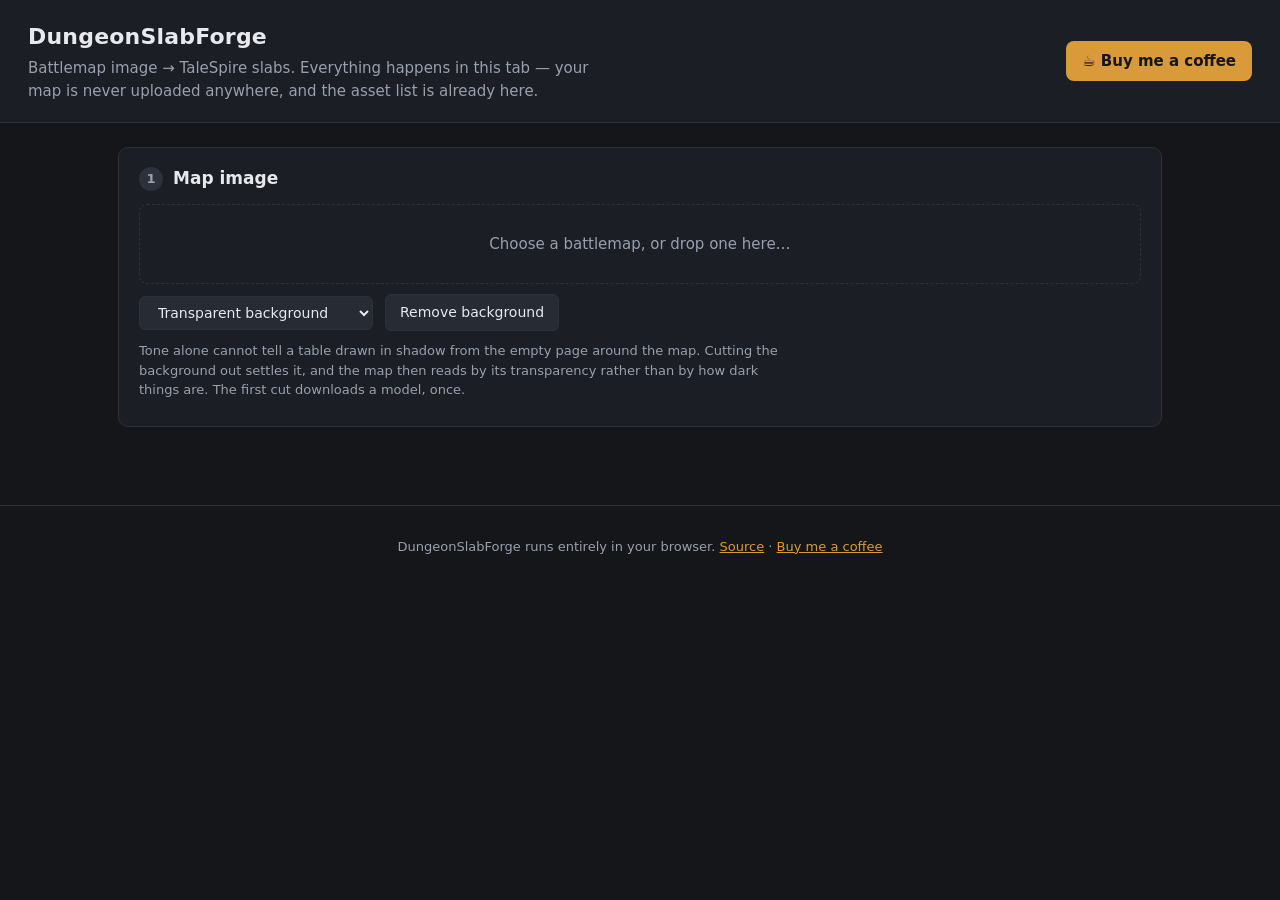
<file: index.html>
<!doctype html>
<html lang="en">
<head>
<meta charset="utf-8">
<meta name="viewport" content="width=device-width, initial-scale=1">
<title>DungeonSlabForge — battlemap images into TaleSpire slabs</title>
<meta name="description" content="Turn a battlemap image into TaleSpire slabs, in your browser. Nothing is uploaded.">
<link rel="stylesheet" href="./css/style.css">
<link rel="icon" href="data:image/svg+xml,<svg xmlns='http://www.w3.org/2000/svg' viewBox='0 0 16 16'><text y='14' font-size='14'>🧱</text></svg>">
</head>
<body>

<header>
  <div>
    <h1>DungeonSlabForge</h1>
    <p>Battlemap image &rarr; TaleSpire slabs. Everything happens in this tab —
      your map is never uploaded anywhere, and the asset list is already here.</p>
  </div>
  <a class="coffee" href="https://buymeacoffee.com/joaobento" target="_blank" rel="noopener">
    ☕ Buy me a coffee
  </a>
</header>

<main>

<p class="banner" id="banner" hidden></p>
<details id="what-talespire-said" hidden>
  <summary>What TaleSpire said about your packs</summary>
  <pre class="mono" id="pack-dump"></pre>
</details>

<section class="step" id="step-upload">
  <h2><span class="num">1</span> Map image</h2>
  <label class="drop" for="file">
    <input type="file" id="file" accept="image/*" hidden>
    <span id="drop-text">Choose a battlemap, or drop one here&hellip;</span>
  </label>
  <p class="hint" id="upload-info"></p>
  <p class="hint" id="upload-note"></p>
  <p class="hint mono" id="upload-diagnostics"></p>
  <div class="controls">
    <select id="map-style">
      <option value="transparent" selected>Transparent background</option>
      <option value="lit_on_dark">Lit map on dark</option>
      <option value="dark_on_light">Dark lines on light (rough)</option>
    </select>
    <button id="cut-background">Remove background</button>
    <button id="restore-background" hidden>Put it back</button>
    <span class="readout" id="background-readout"></span>
  </div>
  <p class="hint">Tone alone cannot tell a table drawn in shadow from the empty
    page around the map. Cutting the background out settles it, and the map then
    reads by its transparency rather than by how dark things are. The first cut
    downloads a model, once.</p>
</section>

<section class="step" id="step-grid" hidden>
  <h2><span class="num">2</span> Scale</h2>
  <div class="controls">
    <label>Pixels per square
      <input type="range" id="px" min="8" max="300" value="70">
      <output id="px-out">70</output>
    </label>
    <label>Section size (tiles)
      <input type="number" id="section" min="2" max="100" value="20">
    </label>
    <span class="readout" id="grid-readout"></span>
  </div>
  <div class="controls">
    <label>Grid starts at X
      <input type="range" id="origin-x" min="0" max="299" value="0">
      <output id="origin-x-out">0</output>
    </label>
    <label>Grid starts at Y
      <input type="range" id="origin-y" min="0" max="299" value="0">
      <output id="origin-y-out">0</output>
    </label>
    <button id="origin-reset">Back to the corner</button>
  </div>
  <p class="hint">Nudge the pivot until the drawn grid and the overlay line up.
    Whatever sits before the pivot is margin, not map.</p>
  <div class="preview"><canvas id="overlay"></canvas></div>
</section>

<section class="step" id="step-labels" hidden>
  <h2><span class="num">3</span> Read the map</h2>
  <div class="controls">
    <button id="read-map" class="primary">Read map now</button>
    <span class="readout" id="read-readout"></span>
  </div>
  <p class="hint">Instant and free. Floors keep their cells; walls are drawn as
    lines on the boundaries between cells, because that is what they are.</p>
  <div class="preview paint">
    <canvas id="paint"></canvas>
  </div>
</section>

<section class="step" id="step-theme" hidden>
  <h2><span class="num">4</span> Palette</h2>
  <div class="controls">
    <select id="theme"></select>
    <span class="readout" id="theme-readout"></span>
  </div>
  <details id="packs-box" hidden>
    <summary>Which asset packs to build from</summary>
    <div id="packs" class="packs"></div>
    <p class="hint">Leave the sci-fi pack out of a dungeon and a search for a
      crate stops answering with a sci-fi crate. Changing this rebuilds every
      theme.</p>
  </details>
  <div id="theme-labels" class="theme-labels"></div>
  <p class="hint">Click any of these to change what that label is built from.
    The search runs over every asset in the packs you ticked, ranked the way the
    theme's own words were — so it starts where the automatic pick left off.
    Give a label several pieces and the map draws from all of them, spread by
    position, so a floor stops repeating. What you choose is remembered.</p>
  <div id="picker" class="picker" hidden>
    <div class="picker-head">
      <b>Choose for <span class="picker-title"></span></b>
      <button class="picker-reset" type="button">Automatic</button>
      <button class="picker-close" type="button">Done</button>
    </div>
    <div class="controls">
      <input class="picker-search" type="search" placeholder="Search every asset…">
      <select class="picker-kind">
        <option value="">Tiles and props</option>
        <option value="Tiles">Tiles only</option>
        <option value="Props">Props only</option>
      </select>
      <select class="picker-group"></select>
      <select class="picker-size"></select>
      <span class="readout picker-count"></span>
    </div>
    <p class="hint">Click to add a piece, click it again to take it away.</p>
    <div class="picker-results"></div>
  </div>
</section>

<section class="step" id="step-build" hidden>
  <h2><span class="num">5</span> Slabs</h2>
  <div class="controls">
    <button id="build" class="primary">Build slabs</button>
    <span class="readout" id="build-readout"></span>
  </div>
  <p class="hint" id="build-hint">The map as it will be built. Click a section
    to copy its code, then paste it in TaleSpire with Ctrl+V.</p>
  <div class="slab-map" id="slab-map" hidden>
    <canvas id="slab-paint"></canvas>
    <div id="sections" class="sections"></div>
  </div>
</section>

</main>

<footer>
  <p>
    DungeonSlabForge runs entirely in your browser.
    <a href="https://github.com/evolJoaoBento/DungeonSlabForge" target="_blank" rel="noopener">Source</a>
    ·
    <a href="https://buymeacoffee.com/joaobento" target="_blank" rel="noopener">Buy me a coffee</a>
  </p>
</footer>

<script type="module" src="./js/app.js"></script>
</body>
</html>
</file>
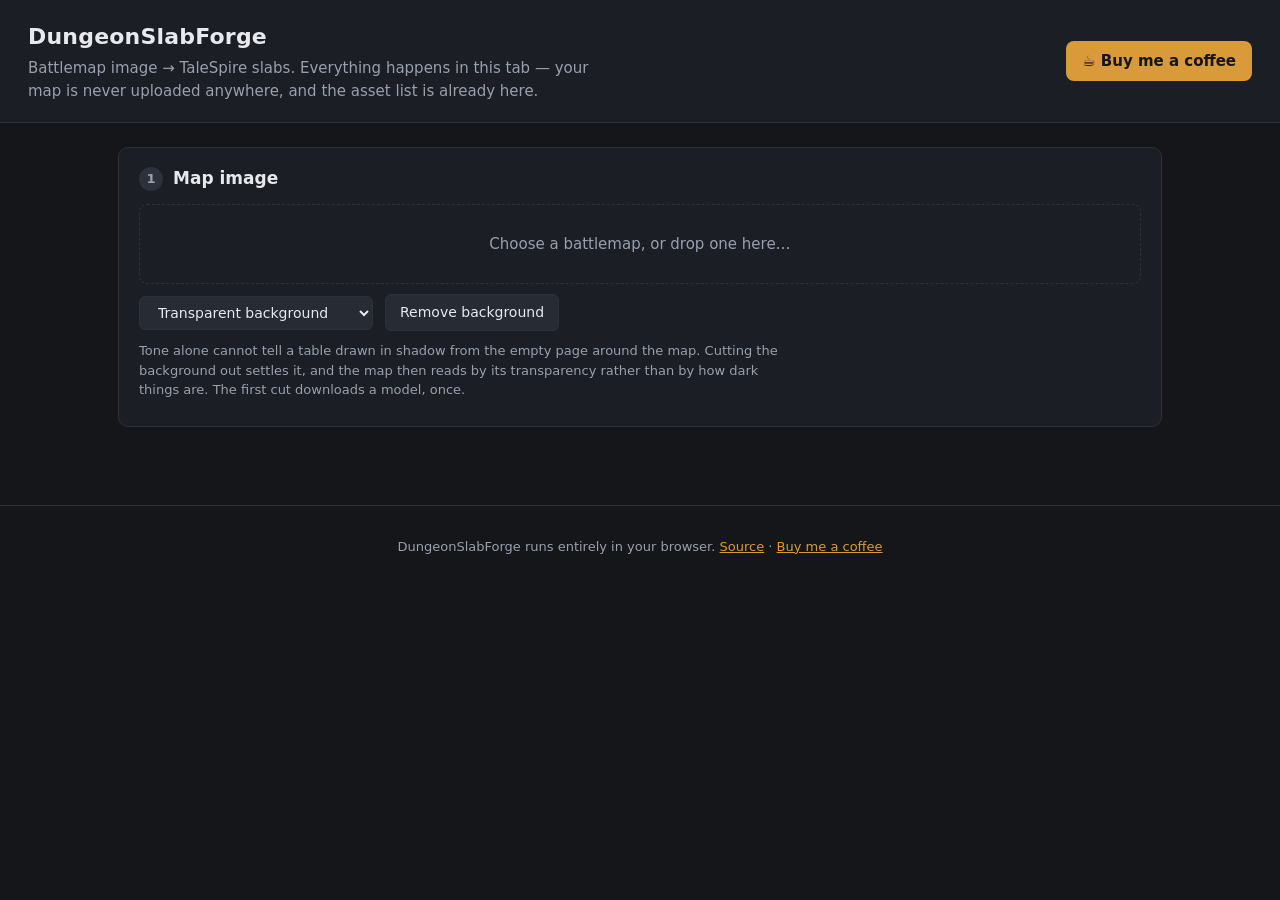
<file: symbiote/DungeonSlabForge/index.html>
<!doctype html>
<html lang="en">
<head>
<meta charset="utf-8">
<meta name="viewport" content="width=device-width, initial-scale=1">
<title>DungeonSlabForge — battlemap images into TaleSpire slabs</title>
<meta name="description" content="Turn a battlemap image into TaleSpire slabs, in your browser. Nothing is uploaded.">
<link rel="stylesheet" href="style.css">
<link rel="icon" href="data:image/svg+xml,<svg xmlns='http://www.w3.org/2000/svg' viewBox='0 0 16 16'><text y='14' font-size='14'>🧱</text></svg>">
</head>
<body>

<header>
  <div>
    <h1>DungeonSlabForge</h1>
    <p>Battlemap image &rarr; TaleSpire slabs. Everything happens in this tab —
      your map is never uploaded anywhere, and the asset list is already here.</p>
  </div>
  <a class="coffee" href="https://buymeacoffee.com/joaobento" target="_blank" rel="noopener">
    ☕ Buy me a coffee
  </a>
</header>

<main>

<p class="banner" id="banner" hidden></p>
<details id="what-talespire-said" hidden>
  <summary>What TaleSpire said about your packs</summary>
  <pre class="mono" id="pack-dump"></pre>
</details>

<section class="step" id="step-upload">
  <h2><span class="num">1</span> Map image</h2>
  <label class="drop" for="file">
    <input type="file" id="file" accept="image/*" hidden>
    <span id="drop-text">Choose a battlemap, or drop one here&hellip;</span>
  </label>
  <p class="hint" id="upload-info"></p>
  <p class="hint" id="upload-note"></p>
  <p class="hint mono" id="upload-diagnostics"></p>
  <div class="controls">
    <select id="map-style">
      <option value="transparent" selected>Transparent background</option>
      <option value="lit_on_dark">Lit map on dark</option>
      <option value="dark_on_light">Dark lines on light (rough)</option>
    </select>
    <button id="cut-background">Remove background</button>
    <button id="restore-background" hidden>Put it back</button>
    <span class="readout" id="background-readout"></span>
  </div>
  <p class="hint">Tone alone cannot tell a table drawn in shadow from the empty
    page around the map. Cutting the background out settles it, and the map then
    reads by its transparency rather than by how dark things are. The first cut
    downloads a model, once.</p>
</section>

<section class="step" id="step-grid" hidden>
  <h2><span class="num">2</span> Scale</h2>
  <div class="controls">
    <label>Pixels per square
      <input type="range" id="px" min="8" max="300" value="70">
      <output id="px-out">70</output>
    </label>
    <label>Section size (tiles)
      <input type="number" id="section" min="2" max="100" value="20">
    </label>
    <span class="readout" id="grid-readout"></span>
  </div>
  <div class="controls">
    <label>Grid starts at X
      <input type="range" id="origin-x" min="0" max="299" value="0">
      <output id="origin-x-out">0</output>
    </label>
    <label>Grid starts at Y
      <input type="range" id="origin-y" min="0" max="299" value="0">
      <output id="origin-y-out">0</output>
    </label>
    <button id="origin-reset">Back to the corner</button>
  </div>
  <p class="hint">Nudge the pivot until the drawn grid and the overlay line up.
    Whatever sits before the pivot is margin, not map.</p>
  <div class="preview"><canvas id="overlay"></canvas></div>
</section>

<section class="step" id="step-labels" hidden>
  <h2><span class="num">3</span> Read the map</h2>
  <div class="controls">
    <button id="read-map" class="primary">Read map now</button>
    <span class="readout" id="read-readout"></span>
  </div>
  <p class="hint">Instant and free. Floors keep their cells; walls are drawn as
    lines on the boundaries between cells, because that is what they are.</p>
  <div class="preview paint">
    <canvas id="paint"></canvas>
  </div>
</section>

<section class="step" id="step-theme" hidden>
  <h2><span class="num">4</span> Palette</h2>
  <div class="controls">
    <select id="theme"></select>
    <span class="readout" id="theme-readout"></span>
  </div>
  <details id="packs-box" hidden>
    <summary>Which asset packs to build from</summary>
    <div id="packs" class="packs"></div>
    <p class="hint">Leave the sci-fi pack out of a dungeon and a search for a
      crate stops answering with a sci-fi crate. Changing this rebuilds every
      theme.</p>
  </details>
  <div id="theme-labels" class="theme-labels"></div>
  <p class="hint">Click any of these to change what that label is built from.
    The search runs over every asset in the packs you ticked, ranked the way the
    theme's own words were — so it starts where the automatic pick left off.
    Give a label several pieces and the map draws from all of them, spread by
    position, so a floor stops repeating. What you choose is remembered.</p>
  <div id="picker" class="picker" hidden>
    <div class="picker-head">
      <b>Choose for <span class="picker-title"></span></b>
      <button class="picker-reset" type="button">Automatic</button>
      <button class="picker-close" type="button">Done</button>
    </div>
    <div class="controls">
      <input class="picker-search" type="search" placeholder="Search every asset…">
      <select class="picker-kind">
        <option value="">Tiles and props</option>
        <option value="Tiles">Tiles only</option>
        <option value="Props">Props only</option>
      </select>
      <select class="picker-group"></select>
      <select class="picker-size"></select>
      <span class="readout picker-count"></span>
    </div>
    <p class="hint">Click to add a piece, click it again to take it away.</p>
    <div class="picker-results"></div>
  </div>
</section>

<section class="step" id="step-build" hidden>
  <h2><span class="num">5</span> Slabs</h2>
  <div class="controls">
    <button id="build" class="primary">Build slabs</button>
    <span class="readout" id="build-readout"></span>
  </div>
  <p class="hint" id="build-hint">The map as it will be built. Click a section
    to copy its code, then paste it in TaleSpire with Ctrl+V.</p>
  <div class="slab-map" id="slab-map" hidden>
    <canvas id="slab-paint"></canvas>
    <div id="sections" class="sections"></div>
  </div>
</section>

</main>

<footer>
  <p>
    DungeonSlabForge runs entirely in your browser.
    <a href="https://github.com/evolJoaoBento/DungeonSlabForge" target="_blank" rel="noopener">Source</a>
    ·
    <a href="https://buymeacoffee.com/joaobento" target="_blank" rel="noopener">Buy me a coffee</a>
  </p>
</footer>

<script src="app.js"></script>
</body>
</html>
</file>
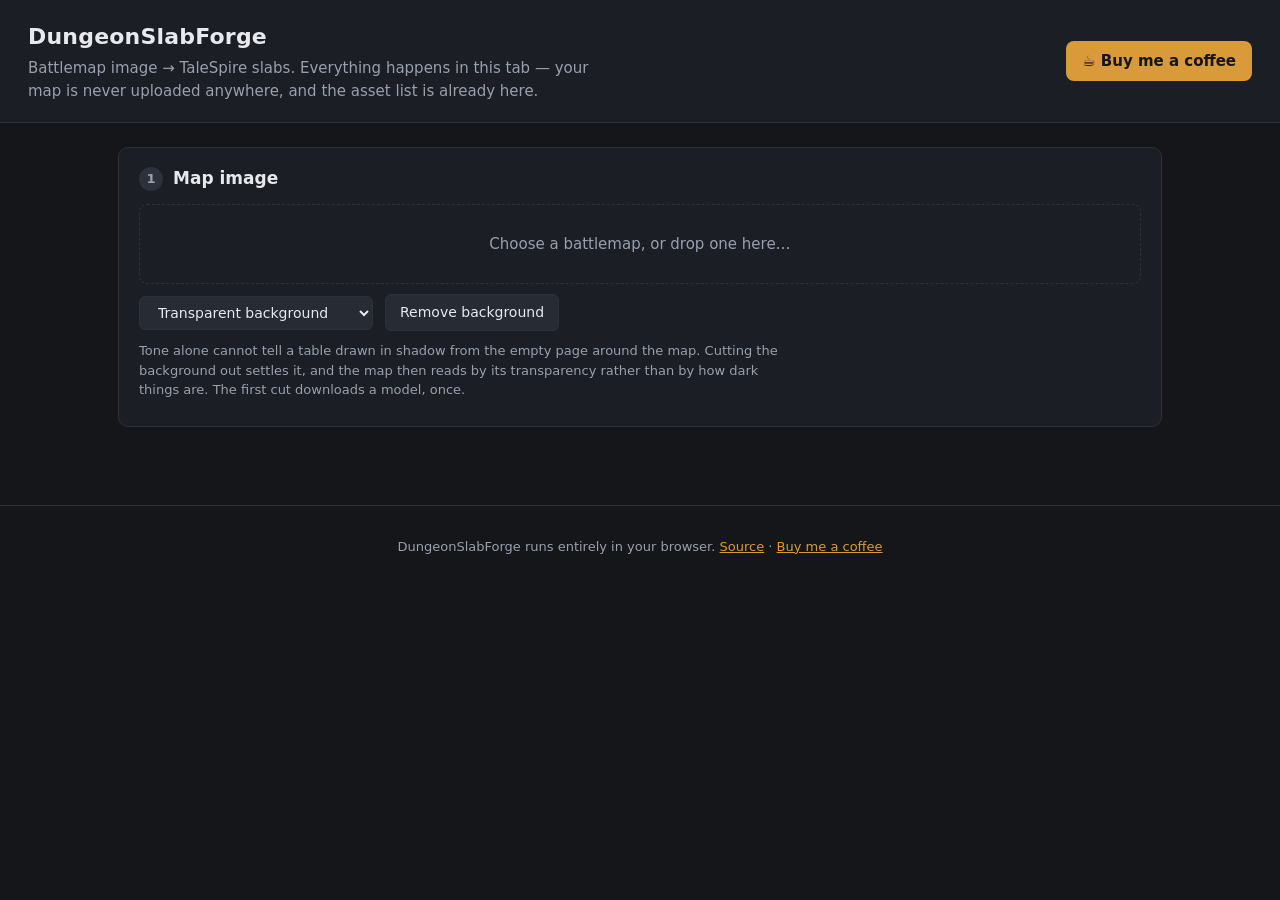
<file: symbiote/harness.html>
<!doctype html>
<html lang="en">
<head>
<meta charset="utf-8">
<meta name="viewport" content="width=device-width, initial-scale=1">
<title>DungeonSlabForge — battlemap images into TaleSpire slabs</title>
<meta name="description" content="Turn a battlemap image into TaleSpire slabs, in your browser. Nothing is uploaded.">
<link rel="stylesheet" href="DungeonSlabForge/style.css">
<link rel="icon" href="data:image/svg+xml,<svg xmlns='http://www.w3.org/2000/svg' viewBox='0 0 16 16'><text y='14' font-size='14'>🧱</text></svg>">
</head>
<body>

<header>
  <div>
    <h1>DungeonSlabForge</h1>
    <p>Battlemap image &rarr; TaleSpire slabs. Everything happens in this tab —
      your map is never uploaded anywhere, and the asset list is already here.</p>
  </div>
  <a class="coffee" href="https://buymeacoffee.com/joaobento" target="_blank" rel="noopener">
    ☕ Buy me a coffee
  </a>
</header>

<main>

<p class="banner" id="banner" hidden></p>
<details id="what-talespire-said" hidden>
  <summary>What TaleSpire said about your packs</summary>
  <pre class="mono" id="pack-dump"></pre>
</details>

<section class="step" id="step-upload">
  <h2><span class="num">1</span> Map image</h2>
  <label class="drop" for="file">
    <input type="file" id="file" accept="image/*" hidden>
    <span id="drop-text">Choose a battlemap, or drop one here&hellip;</span>
  </label>
  <p class="hint" id="upload-info"></p>
  <p class="hint" id="upload-note"></p>
  <p class="hint mono" id="upload-diagnostics"></p>
  <div class="controls">
    <select id="map-style">
      <option value="transparent" selected>Transparent background</option>
      <option value="lit_on_dark">Lit map on dark</option>
      <option value="dark_on_light">Dark lines on light (rough)</option>
    </select>
    <button id="cut-background">Remove background</button>
    <button id="restore-background" hidden>Put it back</button>
    <span class="readout" id="background-readout"></span>
  </div>
  <p class="hint">Tone alone cannot tell a table drawn in shadow from the empty
    page around the map. Cutting the background out settles it, and the map then
    reads by its transparency rather than by how dark things are. The first cut
    downloads a model, once.</p>
</section>

<section class="step" id="step-grid" hidden>
  <h2><span class="num">2</span> Scale</h2>
  <div class="controls">
    <label>Pixels per square
      <input type="range" id="px" min="8" max="300" value="70">
      <output id="px-out">70</output>
    </label>
    <label>Section size (tiles)
      <input type="number" id="section" min="2" max="100" value="20">
    </label>
    <span class="readout" id="grid-readout"></span>
  </div>
  <div class="controls">
    <label>Grid starts at X
      <input type="range" id="origin-x" min="0" max="299" value="0">
      <output id="origin-x-out">0</output>
    </label>
    <label>Grid starts at Y
      <input type="range" id="origin-y" min="0" max="299" value="0">
      <output id="origin-y-out">0</output>
    </label>
    <button id="origin-reset">Back to the corner</button>
  </div>
  <p class="hint">Nudge the pivot until the drawn grid and the overlay line up.
    Whatever sits before the pivot is margin, not map.</p>
  <div class="preview"><canvas id="overlay"></canvas></div>
</section>

<section class="step" id="step-labels" hidden>
  <h2><span class="num">3</span> Read the map</h2>
  <div class="controls">
    <button id="read-map" class="primary">Read map now</button>
    <span class="readout" id="read-readout"></span>
  </div>
  <p class="hint">Instant and free. Floors keep their cells; walls are drawn as
    lines on the boundaries between cells, because that is what they are.</p>
  <div class="preview paint">
    <canvas id="paint"></canvas>
  </div>
</section>

<section class="step" id="step-theme" hidden>
  <h2><span class="num">4</span> Palette</h2>
  <div class="controls">
    <select id="theme"></select>
    <span class="readout" id="theme-readout"></span>
  </div>
  <details id="packs-box" hidden>
    <summary>Which asset packs to build from</summary>
    <div id="packs" class="packs"></div>
    <p class="hint">Leave the sci-fi pack out of a dungeon and a search for a
      crate stops answering with a sci-fi crate. Changing this rebuilds every
      theme.</p>
  </details>
  <div id="theme-labels" class="theme-labels"></div>
  <p class="hint">Click any of these to change what that label is built from.
    The search runs over every asset in the packs you ticked, ranked the way the
    theme's own words were — so it starts where the automatic pick left off.
    Give a label several pieces and the map draws from all of them, spread by
    position, so a floor stops repeating. What you choose is remembered.</p>
  <div id="picker" class="picker" hidden>
    <div class="picker-head">
      <b>Choose for <span class="picker-title"></span></b>
      <button class="picker-reset" type="button">Automatic</button>
      <button class="picker-close" type="button">Done</button>
    </div>
    <div class="controls">
      <input class="picker-search" type="search" placeholder="Search every asset…">
      <select class="picker-kind">
        <option value="">Tiles and props</option>
        <option value="Tiles">Tiles only</option>
        <option value="Props">Props only</option>
      </select>
      <select class="picker-group"></select>
      <select class="picker-size"></select>
      <span class="readout picker-count"></span>
    </div>
    <p class="hint">Click to add a piece, click it again to take it away.</p>
    <div class="picker-results"></div>
  </div>
</section>

<section class="step" id="step-build" hidden>
  <h2><span class="num">5</span> Slabs</h2>
  <div class="controls">
    <button id="build" class="primary">Build slabs</button>
    <span class="readout" id="build-readout"></span>
  </div>
  <p class="hint" id="build-hint">The map as it will be built. Click a section
    to copy its code, then paste it in TaleSpire with Ctrl+V.</p>
  <div class="slab-map" id="slab-map" hidden>
    <canvas id="slab-paint"></canvas>
    <div id="sections" class="sections"></div>
  </div>
</section>

</main>

<footer>
  <p>
    DungeonSlabForge runs entirely in your browser.
    <a href="https://github.com/evolJoaoBento/DungeonSlabForge" target="_blank" rel="noopener">Source</a>
    ·
    <a href="https://buymeacoffee.com/joaobento" target="_blank" rel="noopener">Buy me a coffee</a>
  </p>
</footer>

<script src="/tools/mock_talespire.js"></script>
<script src="DungeonSlabForge/app.js"></script>
</body>
</html>
</file>
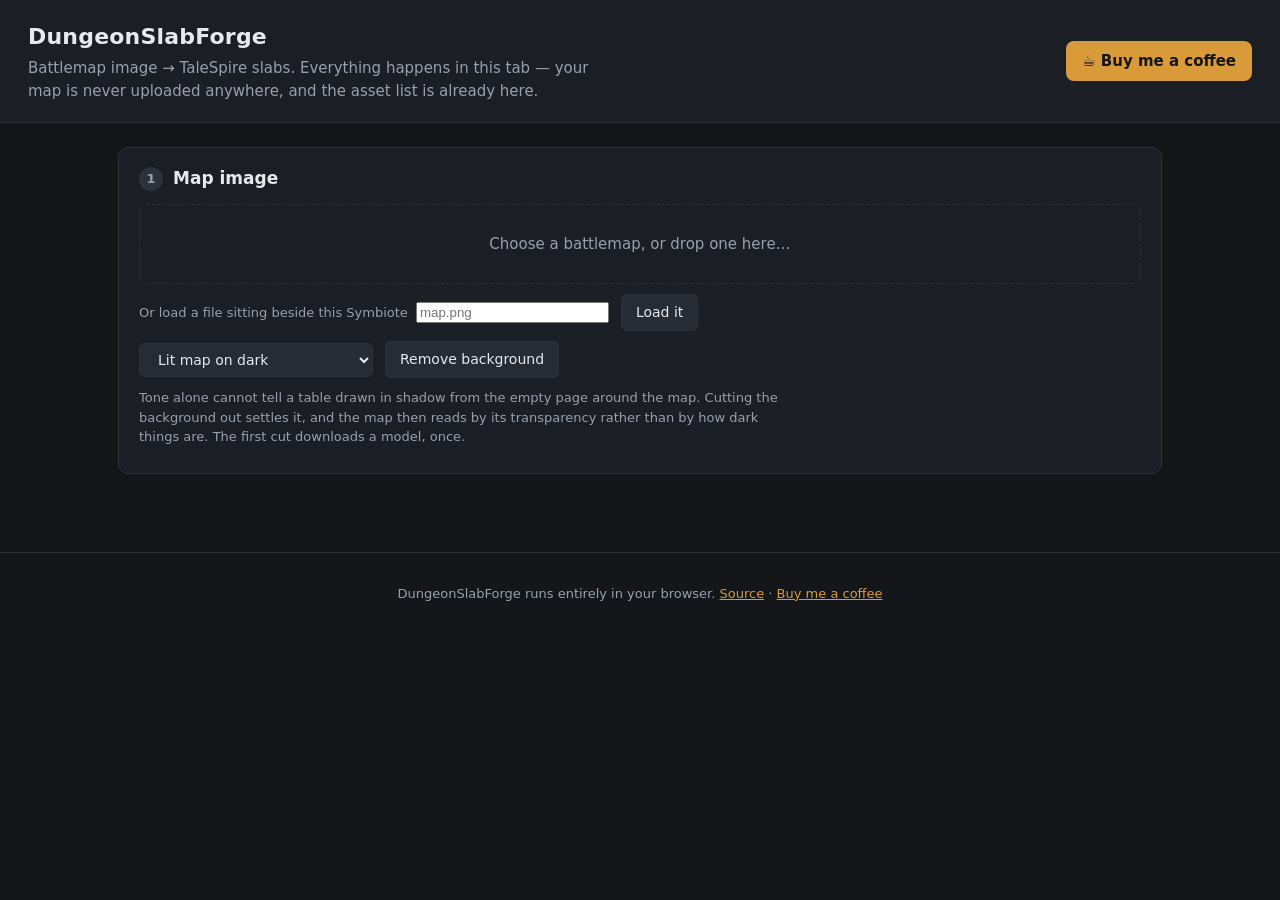
<file: symbiote/DungeonSlabForge/harness.html>
<!doctype html>
<html lang="en">
<head>
<meta charset="utf-8">
<meta name="viewport" content="width=device-width, initial-scale=1">
<title>DungeonSlabForge — battlemap images into TaleSpire slabs</title>
<meta name="description" content="Turn a battlemap image into TaleSpire slabs, in your browser. Nothing is uploaded.">
<link rel="stylesheet" href="style.css">
<link rel="icon" href="data:image/svg+xml,<svg xmlns='http://www.w3.org/2000/svg' viewBox='0 0 16 16'><text y='14' font-size='14'>🧱</text></svg>">
</head>
<body>

<header>
  <div>
    <h1>DungeonSlabForge</h1>
    <p>Battlemap image &rarr; TaleSpire slabs. Everything happens in this tab —
      your map is never uploaded anywhere, and the asset list is already here.</p>
  </div>
  <a class="coffee" href="https://buymeacoffee.com/joaobento" target="_blank" rel="noopener">
    ☕ Buy me a coffee
  </a>
</header>

<main>

<p class="banner" id="banner" hidden></p>
<details id="what-talespire-said" hidden>
  <summary>What TaleSpire said about your packs</summary>
  <pre class="mono" id="pack-dump"></pre>
</details>

<section class="step" id="step-upload">
  <h2><span class="num">1</span> Map image</h2>
  <label class="drop" for="file">
    <input type="file" id="file" accept="image/*" hidden>
    <span id="drop-text">Choose a battlemap, or drop one here&hellip;</span>
  </label>
  <p class="hint" id="upload-info"></p>
  <div class="controls" id="upload-fallbacks">
    <label>Or load a file sitting beside this Symbiote
      <input type="text" id="image-path" placeholder="map.png" size="22">
    </label>
    <button id="load-path">Load it</button>
  </div>
  <p class="hint" id="upload-note"></p>
  <p class="hint mono" id="upload-diagnostics"></p>
  <div class="controls">
    <select id="map-style">
      <option value="lit_on_dark" selected>Lit map on dark</option>
      <option value="transparent">Transparent background</option>
      <option value="dark_on_light">Dark lines on light (rough)</option>
    </select>
    <button id="cut-background">Remove background</button>
    <button id="restore-background" hidden>Put it back</button>
    <span class="readout" id="background-readout"></span>
  </div>
  <p class="hint">Tone alone cannot tell a table drawn in shadow from the empty
    page around the map. Cutting the background out settles it, and the map then
    reads by its transparency rather than by how dark things are. The first cut
    downloads a model, once.</p>
</section>

<section class="step" id="step-grid" hidden>
  <h2><span class="num">2</span> Scale</h2>
  <div class="controls">
    <label>Pixels per square
      <input type="range" id="px" min="8" max="300" value="70">
      <output id="px-out">70</output>
    </label>
    <label>Section size (tiles)
      <input type="number" id="section" min="2" max="100" value="20">
    </label>
    <span class="readout" id="grid-readout"></span>
  </div>
  <div class="controls">
    <label>Grid starts at X
      <input type="range" id="origin-x" min="0" max="299" value="0">
      <output id="origin-x-out">0</output>
    </label>
    <label>Grid starts at Y
      <input type="range" id="origin-y" min="0" max="299" value="0">
      <output id="origin-y-out">0</output>
    </label>
    <button id="origin-reset">Back to the corner</button>
  </div>
  <p class="hint">Nudge the pivot until the drawn grid and the overlay line up.
    Whatever sits before the pivot is margin, not map.</p>
  <div class="preview"><canvas id="overlay"></canvas></div>
</section>

<section class="step" id="step-labels" hidden>
  <h2><span class="num">3</span> Read the map</h2>
  <div class="controls">
    <button id="read-map" class="primary">Read map now</button>
    <span class="readout" id="read-readout"></span>
  </div>
  <p class="hint">Instant and free. Floors keep their cells; walls are drawn as
    lines on the boundaries between cells, because that is what they are.</p>
  <div class="preview paint">
    <canvas id="paint"></canvas>
  </div>
</section>

<section class="step" id="step-theme" hidden>
  <h2><span class="num">4</span> Palette</h2>
  <div class="controls">
    <select id="theme"></select>
    <span class="readout" id="theme-readout"></span>
  </div>
  <details id="packs-box" hidden>
    <summary>Which asset packs to build from</summary>
    <div id="packs" class="packs"></div>
    <p class="hint">Leave the sci-fi pack out of a dungeon and a search for a
      crate stops answering with a sci-fi crate. Changing this rebuilds every
      theme.</p>
  </details>
  <div id="theme-labels" class="theme-labels"></div>
  <p class="hint">Click any of these to change what that label is built from.
    The search runs over every asset in the packs you ticked, ranked the way the
    theme's own words were — so it starts where the automatic pick left off.
    What you choose is remembered for next time.</p>
  <div id="picker" class="picker" hidden>
    <div class="picker-head">
      <b>Choose for <span class="picker-title"></span></b>
      <button class="picker-reset" type="button">Automatic</button>
      <button class="picker-close" type="button">Done</button>
    </div>
    <div class="controls">
      <input class="picker-search" type="search" placeholder="Search every asset…">
      <select class="picker-kind">
        <option value="">Tiles and props</option>
        <option value="Tiles">Tiles only</option>
        <option value="Props">Props only</option>
      </select>
      <span class="readout picker-count"></span>
    </div>
    <div class="picker-results"></div>
  </div>
</section>

<section class="step" id="step-build" hidden>
  <h2><span class="num">5</span> Slabs</h2>
  <div class="controls">
    <button id="build" class="primary">Build slabs</button>
    <span class="readout" id="build-readout"></span>
  </div>
  <p class="hint" id="build-hint">Click a section to copy its code, then paste
    it in TaleSpire with Ctrl+V. Sections are laid out in map order.</p>
  <div id="sections" class="sections"></div>
</section>

</main>

<footer>
  <p>
    DungeonSlabForge runs entirely in your browser.
    <a href="https://github.com/evolJoaoBento/DungeonSlabForge" target="_blank" rel="noopener">Source</a>
    ·
    <a href="https://buymeacoffee.com/joaobento" target="_blank" rel="noopener">Buy me a coffee</a>
  </p>
</footer>

<script src="/tools/mock_talespire.js"></script>
<script src="app.js"></script>
</body>
</html>
</file>
<file: css/style.css>
:root {
  --bg: #14161a;
  --panel: #1b1e24;
  --line: #2c313a;
  --ink: #e7e9ee;
  --dim: #98a0ae;
  --accent: #d99a3a;
  --danger: #d66;
}

* { box-sizing: border-box; }

body {
  margin: 0;
  background: var(--bg);
  color: var(--ink);
  font: 15px/1.5 system-ui, -apple-system, "Segoe UI", sans-serif;
}

header {
  display: flex;
  align-items: center;
  justify-content: space-between;
  gap: 20px;
  flex-wrap: wrap;
  padding: 20px 28px;
  border-bottom: 1px solid var(--line);
  background: var(--panel);
}
header h1 { margin: 0; font-size: 22px; letter-spacing: .2px; }
header p { margin: 4px 0 0; color: var(--dim); max-width: 60ch; }

.coffee {
  background: var(--accent);
  color: #14161a;
  font-weight: 600;
  text-decoration: none;
  padding: 9px 16px;
  border-radius: 8px;
  white-space: nowrap;
}
.coffee:hover { filter: brightness(1.08); }

main { max-width: 1100px; margin: 0 auto; padding: 24px 28px 60px; }

.step {
  background: var(--panel);
  border: 1px solid var(--line);
  border-radius: 10px;
  padding: 18px 20px;
  margin-bottom: 18px;
}
.step h2 { margin: 0 0 12px; font-size: 17px; display: flex; align-items: center; gap: 10px; }
.num {
  display: inline-grid;
  place-items: center;
  width: 24px; height: 24px;
  border-radius: 50%;
  background: var(--line);
  color: var(--dim);
  font-size: 13px;
}

.hint { color: var(--dim); font-size: 13px; margin: 8px 0; max-width: 78ch; }
.hint code { background: #0e1013; padding: 1px 5px; border-radius: 4px; }

.controls {
  display: flex;
  flex-wrap: wrap;
  align-items: center;
  gap: 12px;
  margin: 10px 0;
}
.controls label { display: flex; align-items: center; gap: 8px; font-size: 13px; color: var(--dim); }

button, .button, select, input[type="number"] {
  background: #262b34;
  color: var(--ink);
  border: 1px solid var(--line);
  border-radius: 6px;
  padding: 7px 14px;
  font: inherit;
  font-size: 14px;
  cursor: pointer;
}
button:hover, .button:hover { border-color: var(--accent); }
button.primary { background: var(--accent); color: #14161a; border-color: var(--accent); font-weight: 600; }
button:disabled { opacity: .5; cursor: default; }

.drop {
  display: block;
  border: 1px dashed var(--line);
  border-radius: 8px;
  padding: 28px;
  text-align: center;
  color: var(--dim);
  cursor: pointer;
}
.drop:hover, .drop.over { border-color: var(--accent); color: var(--ink); }

.readout { color: var(--dim); font-size: 13px; }

/* A preview is a window onto a canvas that is usually bigger than it: the
   canvas keeps its own resolution and a transform moves it about. */
.preview {
  position: relative;
  margin-top: 12px;
  overflow: hidden;
  height: 55vh;
  min-height: 240px;
  max-height: 70vh;
  border: 1px solid var(--line);
  border-radius: 8px;
  cursor: grab;
  touch-action: none;
}
.preview.dragging { cursor: grabbing; }
.zoom-stage { position: absolute; top: 0; left: 0; transform-origin: 0 0; will-change: transform; }
.preview canvas { display: block; image-rendering: pixelated; }

.zoom-controls {
  position: absolute;
  right: 8px;
  bottom: 8px;
  display: flex;
  align-items: center;
  gap: 2px;
  padding: 2px;
  background: rgba(10, 12, 15, .82);
  border: 1px solid var(--line);
  border-radius: 6px;
  cursor: default;
}
.zoom-controls button { padding: 2px 8px; font-size: 13px; line-height: 1.2; }
.zoom-readout {
  min-width: 46px;
  text-align: center;
  font-size: 11px;
  color: var(--dim);
  font-variant-numeric: tabular-nums;
}

.theme-labels {
  display: grid;
  grid-template-columns: repeat(auto-fill, minmax(140px, 1fr));
  gap: 8px;
  margin-top: 10px;
}
.label-slot b {
  display: block;
  color: var(--dim);
  font-weight: 500;
  font-size: 11px;
  margin-bottom: 3px;
}
/* How many pieces this label draws from, when it draws from more than one. */
.label-slot b small {
  display: inline-block;
  min-width: 14px;
  padding: 0 4px;
  border-radius: 7px;
  background: #1d2a1f;
  color: #4ade80;
  text-align: center;
}
.label-slot.open .asset-card { border-color: var(--accent); }

/* A label's pieces sit side by side and wrap: one is the common case, several
   is the point of the thing. */
.label-assets {
  display: flex;
  flex-wrap: wrap;
  gap: 4px;
}
.label-assets .asset-card { width: 62px; }
.label-assets .asset-art { height: 40px; font-size: 15px; }

.asset-card {
  position: relative;
  width: 100%;
  display: flex;
  flex-direction: column;
  align-items: center;
  gap: 4px;
  padding: 6px;
  background: #0e1013;
  border: 1px solid var(--line);
  border-radius: 6px;
  cursor: pointer;
  text-align: center;
}
.asset-card:hover { border-color: var(--accent); }
.asset-card.chosen { border-color: #4ade80; }
.asset-card.add {
  justify-content: center;
  color: var(--dim);
  font-size: 18px;
  border-style: dashed;
}
/* Takes a piece back off a label. Its own target, so the card underneath still
   opens the picker. */
.asset-drop {
  position: absolute;
  top: -5px;
  right: -5px;
  width: 16px;
  height: 16px;
  line-height: 14px;
  border-radius: 8px;
  border: 1px solid var(--line);
  background: #16181d;
  color: var(--dim);
  font-size: 12px;
}
.asset-drop:hover { color: #f87171; border-color: #f87171; }
.asset-art {
  display: flex;
  align-items: center;
  justify-content: center;
  width: 100%;
  height: 58px;
  background: #16181d;
  border-radius: 4px;
  color: var(--dim);
  font-size: 20px;
  overflow: hidden;
}
.asset-art img, .asset-art canvas, .asset-art svg {
  max-width: 100%;
  max-height: 100%;
  display: block;
}
/* A window onto the game's own icon atlas: its size is set on the element, so
   nothing here may stretch or shrink it. */
.asset-art .asset-icon { flex: none; }
.asset-name {
  font-size: 11px;
  line-height: 1.25;
  overflow: hidden;
  display: -webkit-box;
  -webkit-line-clamp: 2;
  -webkit-box-orient: vertical;
}

.picker {
  margin-top: 12px;
  padding: 10px;
  border: 1px solid var(--accent);
  border-radius: 8px;
  background: #0b0d10;
}
.picker-head { display: flex; align-items: center; gap: 8px; margin-bottom: 8px; }
.picker-head b { flex: 1; font-size: 13px; }
.picker-search { flex: 1; min-width: 120px; }
.picker-group, .picker-size { max-width: 140px; }
.picker-results {
  display: grid;
  grid-template-columns: repeat(auto-fill, minmax(96px, 1fr));
  gap: 6px;
  margin-top: 8px;
  max-height: 42vh;
  overflow-y: auto;
}

/* The built map, with each section's button standing on the piece of map it
   builds. A list of buttons beside the picture would say "3,1" twenty times
   and leave you counting rows to find the one you want. */
.slab-map {
  position: relative;
  margin-top: 10px;
  border: 1px solid var(--line);
  border-radius: 8px;
  overflow: hidden;
  line-height: 0;
}
.slab-map canvas {
  display: block;
  width: 100%;
  height: auto;
  image-rendering: pixelated;
}
.sections { position: absolute; inset: 0; }
.sections .slab {
  position: absolute;
  transform: translate(-50%, -50%);
  background: rgba(14, 16, 19, .82);
  border: 1px solid var(--line);
  border-radius: 5px;
  padding: 3px 7px;
  font-size: 12px;
  line-height: 1.3;
  font-variant-numeric: tabular-nums;
  cursor: pointer;
  white-space: nowrap;
}
.sections .slab:hover { border-color: var(--accent); color: var(--accent); }
.sections .slab.copied { border-color: #4ade80; color: #4ade80; }
.sections .slab.empty { opacity: .3; cursor: default; }

footer {
  border-top: 1px solid var(--line);
  padding: 18px 28px 40px;
  color: var(--dim);
  font-size: 13px;
  text-align: center;
}
footer a { color: var(--accent); }

.packs { display: flex; flex-wrap: wrap; gap: 6px 18px; margin: 8px 0; }
.packs label { display: flex; align-items: center; gap: 6px; font-size: 13px; }

details#packs-box { margin-top: 10px; }
details#packs-box summary { cursor: pointer; color: var(--dim); font-size: 13px; }

/* Inside TaleSpire the page is a panel in a game, not a site: the parts that
   exist to explain the site to a stranger only take up room there. */
body.in-talespire header p,
body.in-talespire footer { display: none; }
body.in-talespire { font-size: 14px; }

/* Only meaningful inside the game, where there is no file dialog. */
#upload-note, #upload-diagnostics { display: none; }
body.in-talespire #upload-note,
body.in-talespire #upload-diagnostics { display: block; }
.mono { font-family: ui-monospace, Consolas, monospace; font-size: 11px; opacity: .7; }

.banner {
  margin: 0 0 14px;
  padding: 10px 14px;
  border: 1px solid #f87171;
  border-left-width: 4px;
  border-radius: 6px;
  background: rgba(248, 113, 113, .08);
  color: #fca5a5;
  font-size: 13px;
}
#what-talespire-said { margin: 0 0 14px; }
#what-talespire-said summary { cursor: pointer; color: var(--dim); font-size: 12px; }
#pack-dump { white-space: pre-wrap; word-break: break-all; margin-top: 6px; }
</file>
<file: symbiote/DungeonSlabForge/style.css>
:root {
  --bg: #14161a;
  --panel: #1b1e24;
  --line: #2c313a;
  --ink: #e7e9ee;
  --dim: #98a0ae;
  --accent: #d99a3a;
  --danger: #d66;
}

* { box-sizing: border-box; }

body {
  margin: 0;
  background: var(--bg);
  color: var(--ink);
  font: 15px/1.5 system-ui, -apple-system, "Segoe UI", sans-serif;
}

header {
  display: flex;
  align-items: center;
  justify-content: space-between;
  gap: 20px;
  flex-wrap: wrap;
  padding: 20px 28px;
  border-bottom: 1px solid var(--line);
  background: var(--panel);
}
header h1 { margin: 0; font-size: 22px; letter-spacing: .2px; }
header p { margin: 4px 0 0; color: var(--dim); max-width: 60ch; }

.coffee {
  background: var(--accent);
  color: #14161a;
  font-weight: 600;
  text-decoration: none;
  padding: 9px 16px;
  border-radius: 8px;
  white-space: nowrap;
}
.coffee:hover { filter: brightness(1.08); }

main { max-width: 1100px; margin: 0 auto; padding: 24px 28px 60px; }

.step {
  background: var(--panel);
  border: 1px solid var(--line);
  border-radius: 10px;
  padding: 18px 20px;
  margin-bottom: 18px;
}
.step h2 { margin: 0 0 12px; font-size: 17px; display: flex; align-items: center; gap: 10px; }
.num {
  display: inline-grid;
  place-items: center;
  width: 24px; height: 24px;
  border-radius: 50%;
  background: var(--line);
  color: var(--dim);
  font-size: 13px;
}

.hint { color: var(--dim); font-size: 13px; margin: 8px 0; max-width: 78ch; }
.hint code { background: #0e1013; padding: 1px 5px; border-radius: 4px; }

.controls {
  display: flex;
  flex-wrap: wrap;
  align-items: center;
  gap: 12px;
  margin: 10px 0;
}
.controls label { display: flex; align-items: center; gap: 8px; font-size: 13px; color: var(--dim); }

button, .button, select, input[type="number"] {
  background: #262b34;
  color: var(--ink);
  border: 1px solid var(--line);
  border-radius: 6px;
  padding: 7px 14px;
  font: inherit;
  font-size: 14px;
  cursor: pointer;
}
button:hover, .button:hover { border-color: var(--accent); }
button.primary { background: var(--accent); color: #14161a; border-color: var(--accent); font-weight: 600; }
button:disabled { opacity: .5; cursor: default; }

.drop {
  display: block;
  border: 1px dashed var(--line);
  border-radius: 8px;
  padding: 28px;
  text-align: center;
  color: var(--dim);
  cursor: pointer;
}
.drop:hover, .drop.over { border-color: var(--accent); color: var(--ink); }

.readout { color: var(--dim); font-size: 13px; }

/* A preview is a window onto a canvas that is usually bigger than it: the
   canvas keeps its own resolution and a transform moves it about. */
.preview {
  position: relative;
  margin-top: 12px;
  overflow: hidden;
  height: 55vh;
  min-height: 240px;
  max-height: 70vh;
  border: 1px solid var(--line);
  border-radius: 8px;
  cursor: grab;
  touch-action: none;
}
.preview.dragging { cursor: grabbing; }
.zoom-stage { position: absolute; top: 0; left: 0; transform-origin: 0 0; will-change: transform; }
.preview canvas { display: block; image-rendering: pixelated; }

.zoom-controls {
  position: absolute;
  right: 8px;
  bottom: 8px;
  display: flex;
  align-items: center;
  gap: 2px;
  padding: 2px;
  background: rgba(10, 12, 15, .82);
  border: 1px solid var(--line);
  border-radius: 6px;
  cursor: default;
}
.zoom-controls button { padding: 2px 8px; font-size: 13px; line-height: 1.2; }
.zoom-readout {
  min-width: 46px;
  text-align: center;
  font-size: 11px;
  color: var(--dim);
  font-variant-numeric: tabular-nums;
}

.theme-labels {
  display: grid;
  grid-template-columns: repeat(auto-fill, minmax(140px, 1fr));
  gap: 8px;
  margin-top: 10px;
}
.label-slot b {
  display: block;
  color: var(--dim);
  font-weight: 500;
  font-size: 11px;
  margin-bottom: 3px;
}
/* How many pieces this label draws from, when it draws from more than one. */
.label-slot b small {
  display: inline-block;
  min-width: 14px;
  padding: 0 4px;
  border-radius: 7px;
  background: #1d2a1f;
  color: #4ade80;
  text-align: center;
}
.label-slot.open .asset-card { border-color: var(--accent); }

/* A label's pieces sit side by side and wrap: one is the common case, several
   is the point of the thing. */
.label-assets {
  display: flex;
  flex-wrap: wrap;
  gap: 4px;
}
.label-assets .asset-card { width: 62px; }
.label-assets .asset-art { height: 40px; font-size: 15px; }

.asset-card {
  position: relative;
  width: 100%;
  display: flex;
  flex-direction: column;
  align-items: center;
  gap: 4px;
  padding: 6px;
  background: #0e1013;
  border: 1px solid var(--line);
  border-radius: 6px;
  cursor: pointer;
  text-align: center;
}
.asset-card:hover { border-color: var(--accent); }
.asset-card.chosen { border-color: #4ade80; }
.asset-card.add {
  justify-content: center;
  color: var(--dim);
  font-size: 18px;
  border-style: dashed;
}
/* Takes a piece back off a label. Its own target, so the card underneath still
   opens the picker. */
.asset-drop {
  position: absolute;
  top: -5px;
  right: -5px;
  width: 16px;
  height: 16px;
  line-height: 14px;
  border-radius: 8px;
  border: 1px solid var(--line);
  background: #16181d;
  color: var(--dim);
  font-size: 12px;
}
.asset-drop:hover { color: #f87171; border-color: #f87171; }
.asset-art {
  display: flex;
  align-items: center;
  justify-content: center;
  width: 100%;
  height: 58px;
  background: #16181d;
  border-radius: 4px;
  color: var(--dim);
  font-size: 20px;
  overflow: hidden;
}
.asset-art img, .asset-art canvas, .asset-art svg {
  max-width: 100%;
  max-height: 100%;
  display: block;
}
/* A window onto the game's own icon atlas: its size is set on the element, so
   nothing here may stretch or shrink it. */
.asset-art .asset-icon { flex: none; }
.asset-name {
  font-size: 11px;
  line-height: 1.25;
  overflow: hidden;
  display: -webkit-box;
  -webkit-line-clamp: 2;
  -webkit-box-orient: vertical;
}

.picker {
  margin-top: 12px;
  padding: 10px;
  border: 1px solid var(--accent);
  border-radius: 8px;
  background: #0b0d10;
}
.picker-head { display: flex; align-items: center; gap: 8px; margin-bottom: 8px; }
.picker-head b { flex: 1; font-size: 13px; }
.picker-search { flex: 1; min-width: 120px; }
.picker-group, .picker-size { max-width: 140px; }
.picker-results {
  display: grid;
  grid-template-columns: repeat(auto-fill, minmax(96px, 1fr));
  gap: 6px;
  margin-top: 8px;
  max-height: 42vh;
  overflow-y: auto;
}

/* The built map, with each section's button standing on the piece of map it
   builds. A list of buttons beside the picture would say "3,1" twenty times
   and leave you counting rows to find the one you want. */
.slab-map {
  position: relative;
  margin-top: 10px;
  border: 1px solid var(--line);
  border-radius: 8px;
  overflow: hidden;
  line-height: 0;
}
.slab-map canvas {
  display: block;
  width: 100%;
  height: auto;
  image-rendering: pixelated;
}
.sections { position: absolute; inset: 0; }
.sections .slab {
  position: absolute;
  transform: translate(-50%, -50%);
  background: rgba(14, 16, 19, .82);
  border: 1px solid var(--line);
  border-radius: 5px;
  padding: 3px 7px;
  font-size: 12px;
  line-height: 1.3;
  font-variant-numeric: tabular-nums;
  cursor: pointer;
  white-space: nowrap;
}
.sections .slab:hover { border-color: var(--accent); color: var(--accent); }
.sections .slab.copied { border-color: #4ade80; color: #4ade80; }
.sections .slab.empty { opacity: .3; cursor: default; }

footer {
  border-top: 1px solid var(--line);
  padding: 18px 28px 40px;
  color: var(--dim);
  font-size: 13px;
  text-align: center;
}
footer a { color: var(--accent); }

.packs { display: flex; flex-wrap: wrap; gap: 6px 18px; margin: 8px 0; }
.packs label { display: flex; align-items: center; gap: 6px; font-size: 13px; }

details#packs-box { margin-top: 10px; }
details#packs-box summary { cursor: pointer; color: var(--dim); font-size: 13px; }

/* Inside TaleSpire the page is a panel in a game, not a site: the parts that
   exist to explain the site to a stranger only take up room there. */
body.in-talespire header p,
body.in-talespire footer { display: none; }
body.in-talespire { font-size: 14px; }

/* Only meaningful inside the game, where there is no file dialog. */
#upload-note, #upload-diagnostics { display: none; }
body.in-talespire #upload-note,
body.in-talespire #upload-diagnostics { display: block; }
.mono { font-family: ui-monospace, Consolas, monospace; font-size: 11px; opacity: .7; }

.banner {
  margin: 0 0 14px;
  padding: 10px 14px;
  border: 1px solid #f87171;
  border-left-width: 4px;
  border-radius: 6px;
  background: rgba(248, 113, 113, .08);
  color: #fca5a5;
  font-size: 13px;
}
#what-talespire-said { margin: 0 0 14px; }
#what-talespire-said summary { cursor: pointer; color: var(--dim); font-size: 12px; }
#pack-dump { white-space: pre-wrap; word-break: break-all; margin-top: 6px; }
</file>
